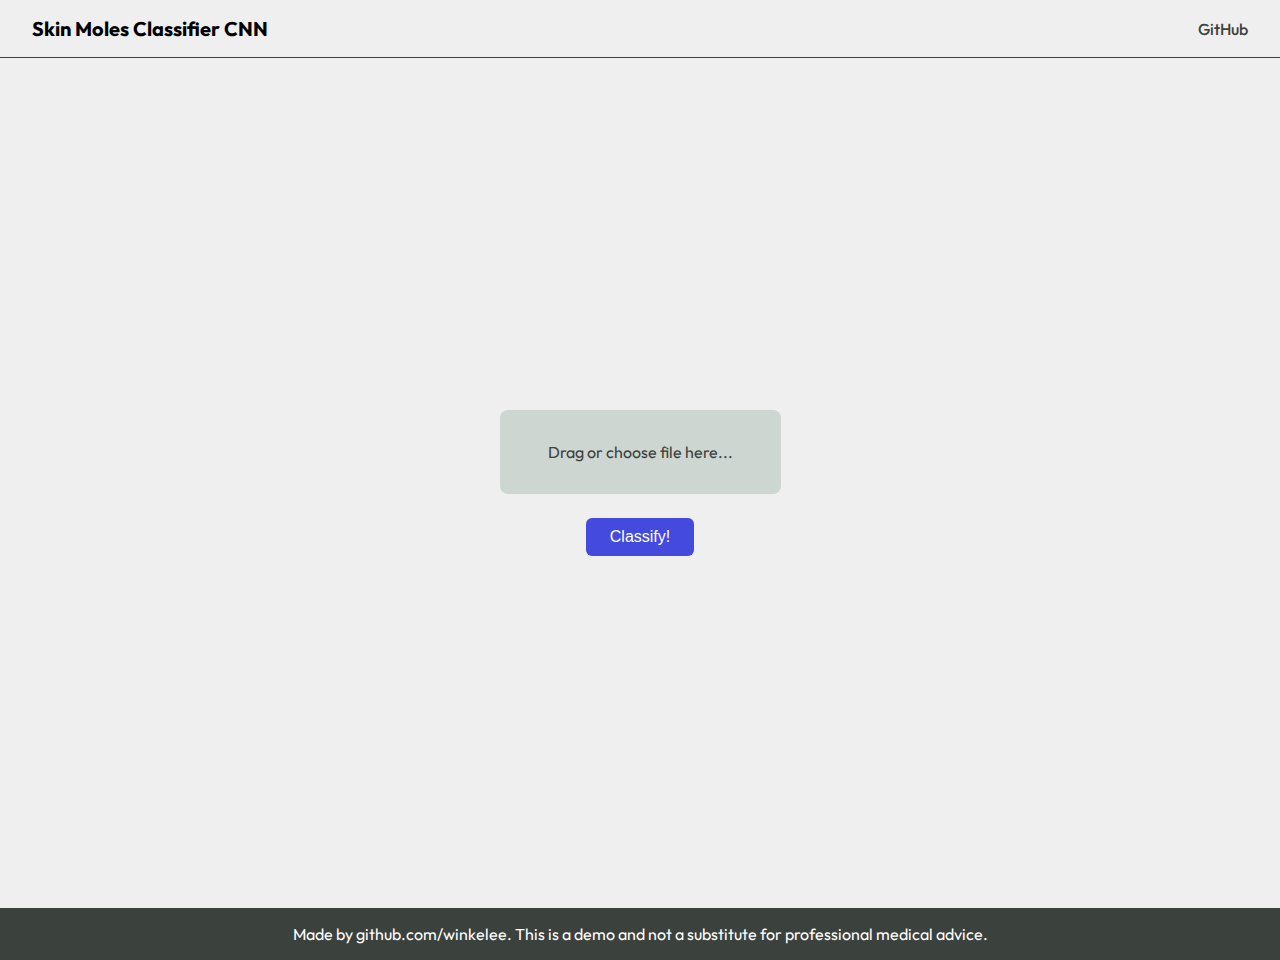
<file: frontend/index.html>
<!DOCTYPE html>
<html lang="en">
<head>
    <meta charset="UTF-8">
    <meta name="viewport" content="width=device-width, initial-scale=1.0">
    <title>Skin Moles Classifier CNN</title>
    <link rel="stylesheet" href="style.css">
    <link rel="preconnect" href="https://fonts.googleapis.com">
    <link rel="preconnect" href="https://fonts.gstatic.com" crossorigin>
    <link href="https://fonts.googleapis.com/css2?family=Outfit:wght@100..900&display=swap" rel="stylesheet">
</head>
<body>
    <header>
      <div class="title">Skin Moles Classifier CNN</div>
      <a href="https://github.com/winkelee/SkinMolesClassification" target="_blank" class="github-link">GitHub</a>
    </header>
  
    <div class="container">
      <div class="dropzone" id="dropzone">
        Drag or choose file here...
      </div>
      <button class="button" id="classifyBtn">Classify!</button>
    </div>
    <input type="file" id="fileInput" accept="image/*" style="display: none;">
    <footer>
        <div id="pageBottom">
            <span class="footerText">Made by github.com/winkelee.</span>
            <span class="footerText">This is a demo and not a substitute for professional medical advice.</span>
        </div>
    </footer>
</body>
<script src="script.js"></script>
</html>
</file>
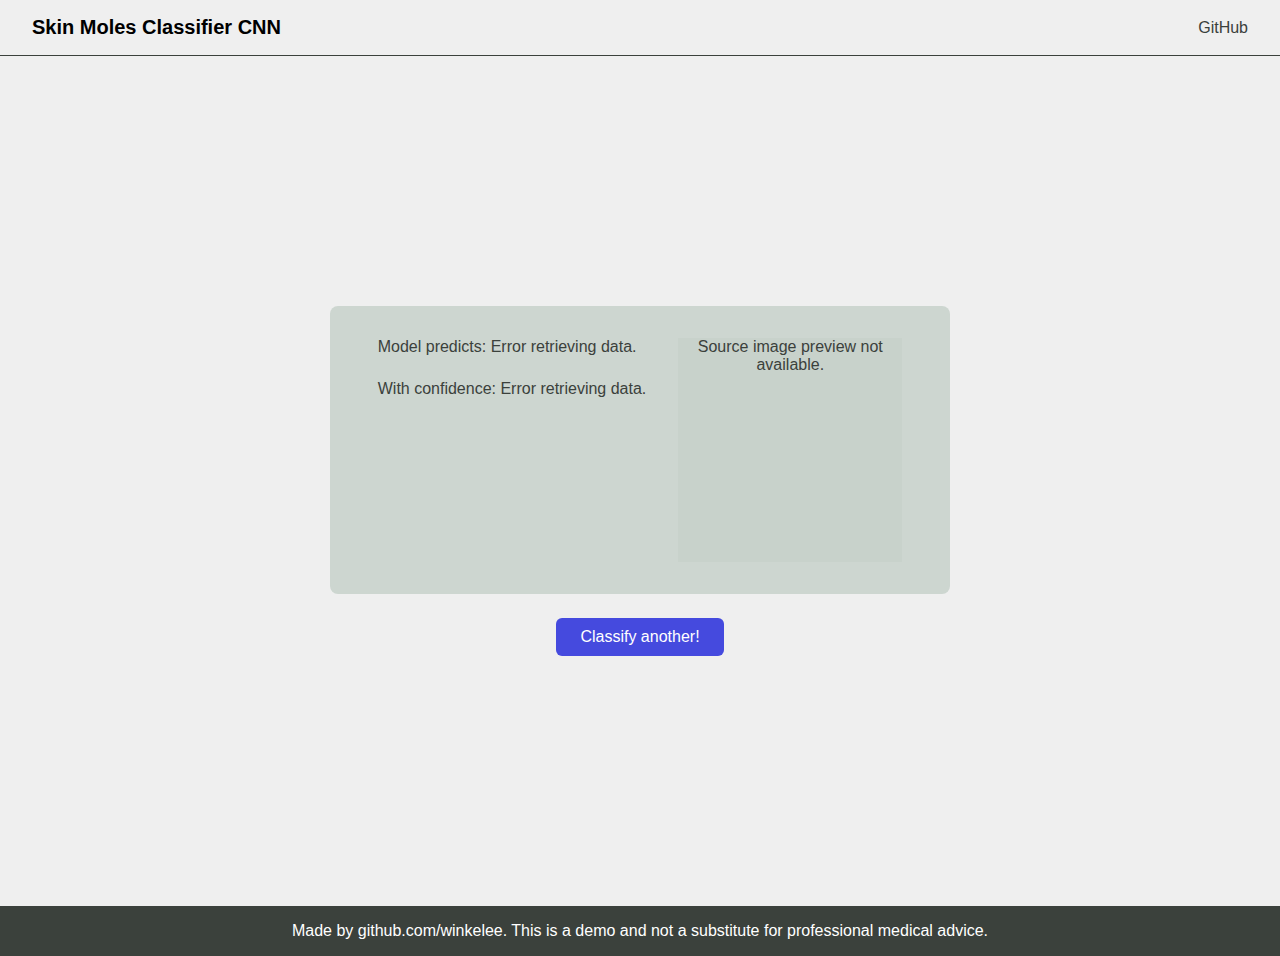
<file: frontend/result.html>
<!DOCTYPE html>
<html lang="en">
<head>
    <meta charset="UTF-8">
    <meta name="viewport" content="width=device-width, initial-scale=1.0">
    <link rel="stylesheet" href="style.css">
    <title>Skin Moles Classifier CNN</title>
</head>
<body>
    <header>
        <div class="title">Skin Moles Classifier CNN</div>
        <a href="https://github.com/winkelee/SkinMolesClassification" target="_blank" class="github-link">GitHub</a>
      </header>
    
      <div class="container">
        <div id="results">
            <div id="textResults">
                <div id="upperResults">
                    <span id="predictionClass">Model predicts: </span>
                    <span id="predictionConfidence">With confidence: </span>
                </div>
              <span id="predictionJSON">View raw JSON output...</span>
            </div>
            <div id="sourceImage"></div>
        </div>
        <button class="button" id="classifyBtn">Classify another!</button>
      </div>
      <input type="file" id="fileInput" accept="image/*" style="display: none;">
      <footer>
          <div id="pageBottom">
              <span class="footerText">Made by github.com/winkelee.</span>
              <span class="footerText">This is a demo and not a substitute for professional medical advice.</span>
          </div>
      </footer>
</body>
<script src="scriptresult.js"></script>
</html>
</file>
<file: frontend/style.css>
body {
    margin: 0;
    font-family: "Outfit", sans-serif;
    font-optical-sizing: auto;
    font-style: normal;
    background-color: #EFEFEF;
  }

  header {
    background-color: #EFEFEF;
    padding: 1rem 2rem;
    display: flex;
    justify-content: space-between;
    align-items: center;
    border-bottom: 1px solid #3B413C;
  }

  .title {
    font-size: 1.25rem;
    font-weight: bold;
  }

  .github-link {
    text-decoration: none;
    color: #3B413C;
    font-weight: 500;
  }

  .container {
    display: flex;
    flex-direction: column;
    align-items: center;
    justify-content: center;
    height: calc(100vh - 50px);
    gap: 1.5rem;
  }

  #results{
    display: flex;
    flex-direction: row;
    background-color: #CDD6D0;
    border-radius: 8px;
    padding: 2rem 3rem;
    text-align: center;
    color: #3B413C;
  }

  #textResults {
    display: flex;
    flex-direction: column;
    justify-content: space-between;
    padding-right: 2rem;
    align-items: start;
  }

  #upperResults{
    display: flex;
    flex-direction: column;
    align-items: start;
    gap: 1.5rem;
  }


  #sourceImage {
    height: 224px;
    width: 224px;
    background-color: #c8d2cb;
  }

  .dropzone {
    background-color: #CDD6D0;
    border-radius: 8px;
    padding: 2rem 3rem;
    text-align: center;
    color: #3B413C;
    cursor: pointer;
    transition: background 0.3s;
  }

  .dropzone:hover {
    background-color: #c8d2cb;
  }

  .button {
    background-color: #454ADE;
    color: white;
    border: none;
    padding: 0.6rem 1.5rem;
    border-radius: 6px;
    font-size: 1rem;
    cursor: pointer;
    transition: background 0.2s;
  }

  .button:hover {
    background-color: #3739c5;
  }

  footer {
    background-color: #3B413C;
    display: flex;
    flex-direction: row;
    justify-content: space-evenly;
    padding: 1rem 2rem;
    align-items: center;
    color: white;
  }
</file>
